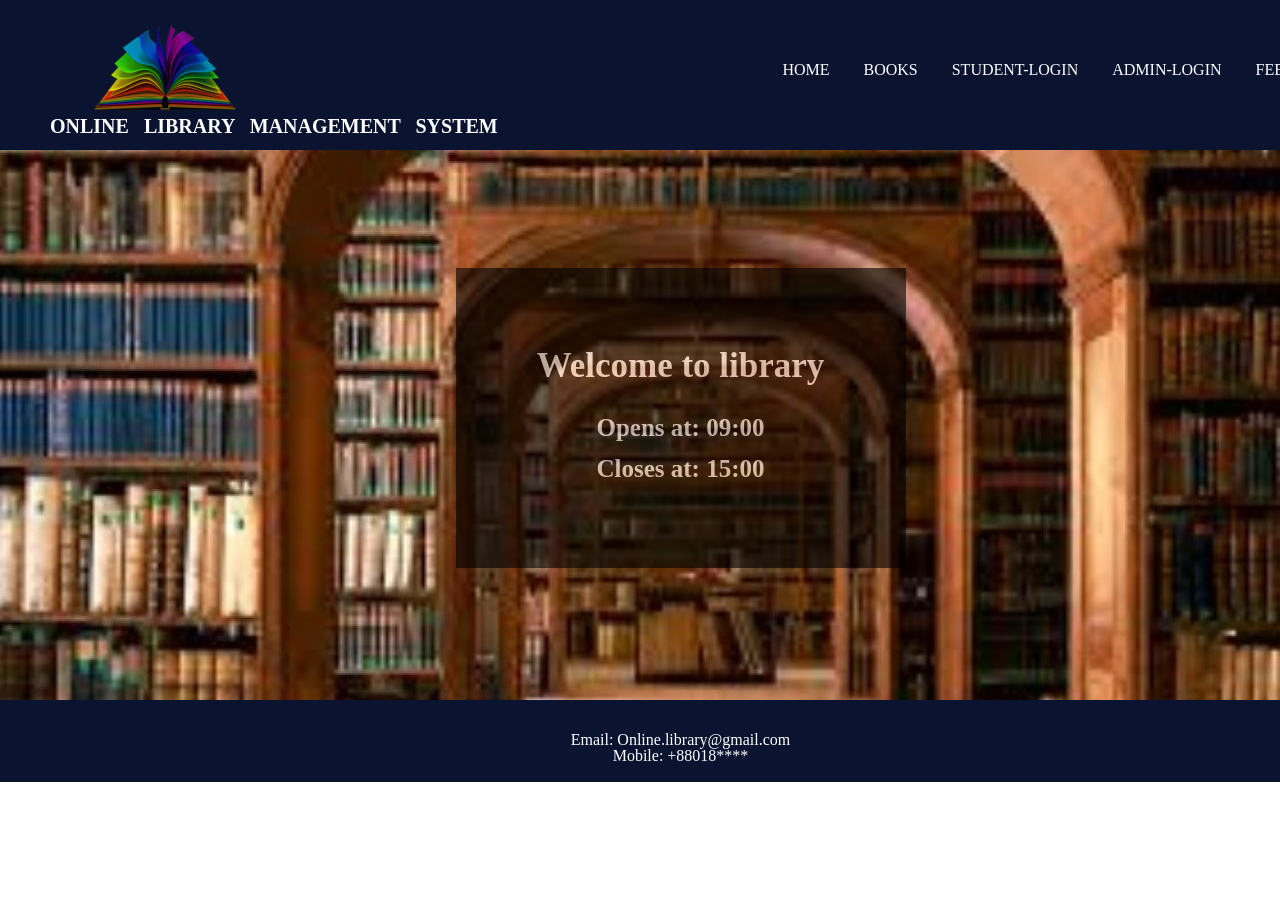
<file: index.html>
<!DOCTYPE html>

<html>
	<head>
	<title>
		Online Library Management System
	</title>
    <link rel="stylesheet" type="text/css" href="style.css">
   <meta charset="UTF-8">
	
    	<meta name="viewport" content="width=device-width, initial-scale=1">
		<style type="text/css">
	nav
{
float: right;
word-spacing: 30px;
padding: 20px;
}
nav li 
{
display:inline-block ;
line-height: 80px;
}
</style>
</head>
<body>
    <div class="wrapper">
		<header>
		<div class="logo">
			<img src="9.png">
			<h1 style="color: white;font-size: 20px;word-spacing: 10px; line-height:0px;margin-top: 0px;">ONLINE LIBRARY MANAGEMENT SYSTEM</h1>
		</div>
			<nav>
				<ul>
					<li><a href="index.html">HOME</a></li>
					<li><a href="books.html">BOOKS</a></li>
					<li><a href="student_login.html">STUDENT-LOGIN</a></li>
					<li><a href="">ADMIN-LOGIN</a></li>
					<li><a href="">FEEDBACK</a></li>
				</ul>
			</nav>
		</header>
		<section>
		<div class="sec_img">
			<br><br><br>
			<div class="box">
				<br><br><br><br><br>
				<h1 style="text-align: center; font-size: 35px;">Welcome to library</h1><br><br>
				<h1 style="text-align: center;font-size: 25px;">Opens at: 09:00 </h1><br>
				<h1 style="text-align: center;font-size: 25px;">Closes at: 15:00 </h1><br>
			</div>
		
		</div>
		</section>
		<footer>
			<p style="color:white;  text-align: center; ">
				<br><br>
				Email: Online.library@gmail.com <br>
				Mobile: +88018****
			</p>
		</footer>
	</div>
</body>
    </html>
</file>
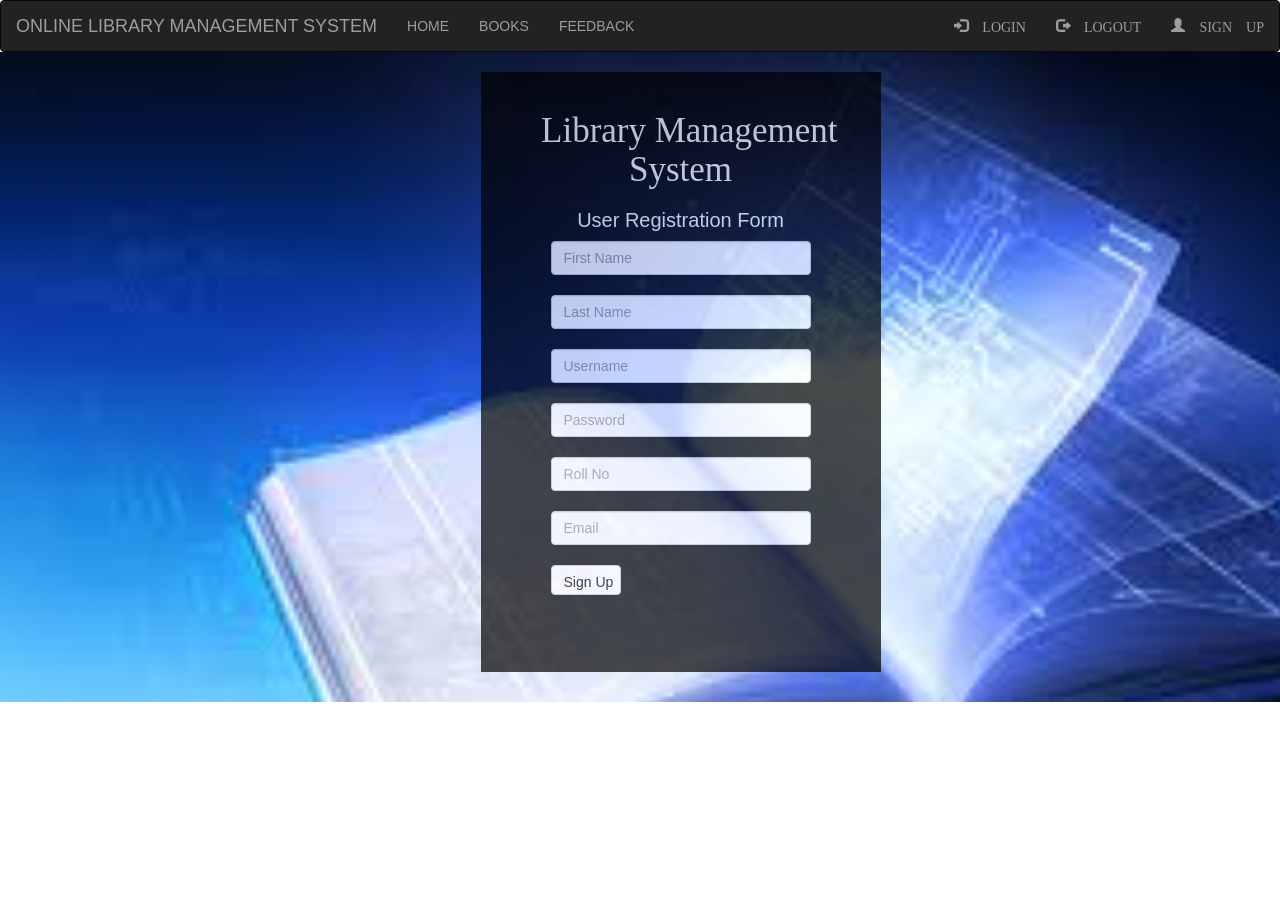
<file: registration.html>
<!DOCTYPE html>
<html lang="en">
<head>
    <meta charset="UTF-8">
    <meta http-equiv="X-UA-Compatible" content="IE=edge">
    <meta name="viewport" content="width=device-width, initial-scale=1.0">
    <title>Student Registration</title>
    <link rel="stylesheet" type="text/css" href="style.css">
    <link rel="stylesheet" href="https://maxcdn.bootstrapcdn.com/bootstrap/3.4.1/css/bootstrap.min.css">
    <script src="https://ajax.googleapis.com/ajax/libs/jquery/3.6.0/jquery.min.js"></script>
    <script src="https://maxcdn.bootstrapcdn.com/bootstrap/3.4.1/js/bootstrap.min.js"></script>
    <style type="text/css">
      
      section
  {
    margin-top: -20px;
  }
      </style>
      </head>
      <body>
          <nav class="navbar navbar-inverse">
              <div class="container-fluid">
          <div class="navbar-header">
      
              <a class="navbar-brand " >ONLINE LIBRARY MANAGEMENT SYSTEM</a>
          </div>
                  <ul class="nav navbar-nav">
                      <li><a href="index.html">HOME</a></li>
                      <li><a href="">BOOKS</a></li>
      
                      <li><a href="">FEEDBACK</a></li>
                  </ul>
                  <ul class="nav navbar-nav navbar-right">
                      <li><a href="student_login.html"><span class="glyphicon glyphicon-log-in"> LOGIN</span></a></li>
                  <li><a href="student_login.html"><span class =" glyphicon glyphicon-log-out"> LOGOUT</span></a></li>
                  <li><a href="registration.html"><span class="glyphicon glyphicon-user"> SIGN UP</span></a></li>
              </ul>
              </div>
              </nav>
</head>
<body>
    <section>
        <div class="reg_img">
         <br>
         <div class="box2">
             <h1 style ="text-align: center;font-size: 35px;font-family: Lucida Console;"> &nbsp Library Management System</h1>
             <h1 style="text-align:center;font-size:20px;">User Registration Form</h1>
             <form name="Registration" action="" method="">
                 
                 <div class="login">
                    <input class="form-control" type ="text" name="first" placeholder="First Name" required=""><br>
                    
                    <input class="form-control" type ="text" name="last" placeholder="Last Name" required="">
                    <br>
                 <input  class="form-control" type = "text" name="username" placeholder="Username" required=""><br>
                
                 <input  class="form-control" type = "password" name="password" placeholder="Password" required=""><br>
                 <input  class="form-control" type ="text" name ="roll" placeholder="Roll No" required=""><br>

                 <input  class="form-control" type ="text" name="email" placeholder="Email" required=""><br>
                 <input class ="btn btn-default" type="submit" name="submit" value="Sign Up" style="color:black; width: 70px; height:30px">
                 </div>
             </form>
            
         </div>
 
        </div>
     </section>
</file>
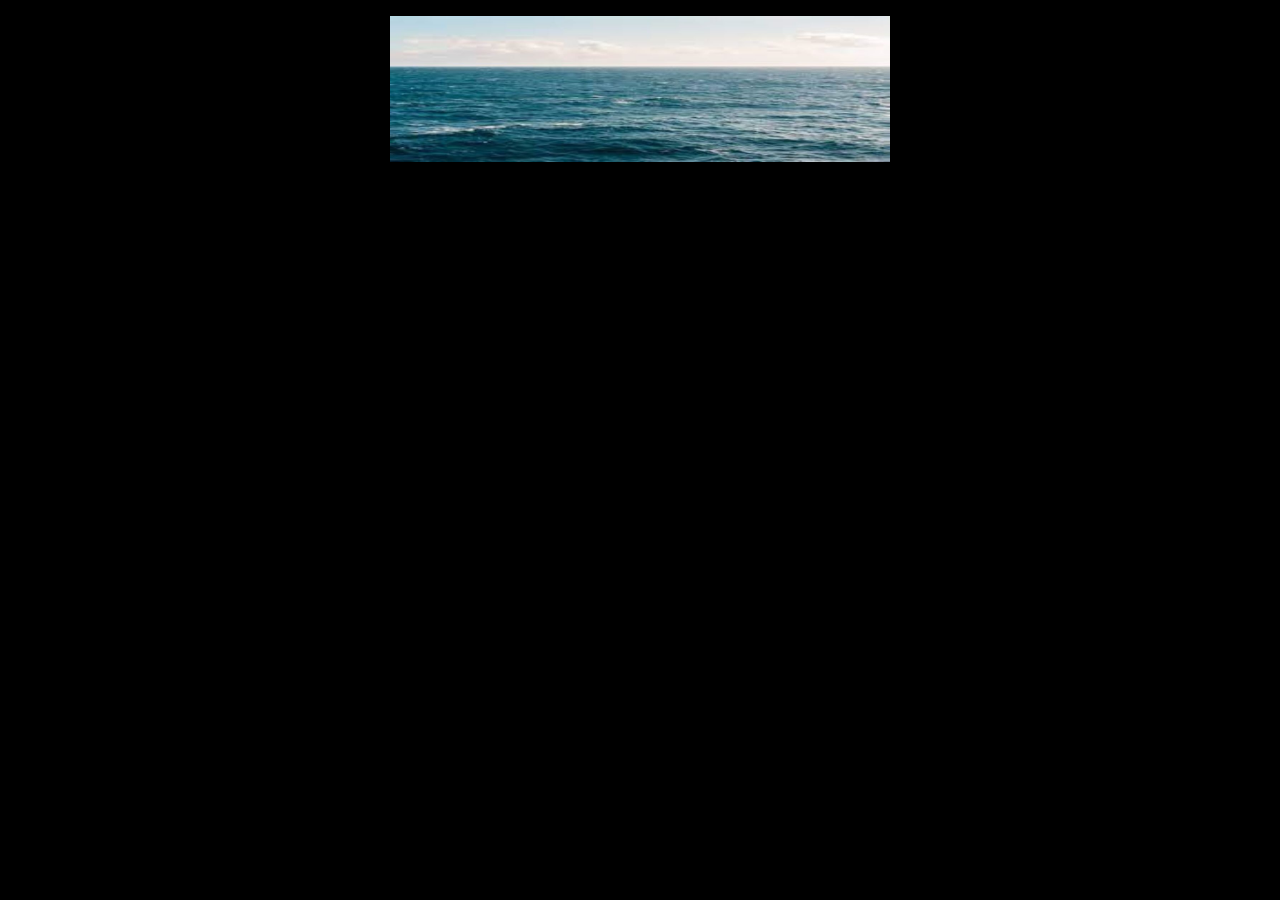
<file: ss.html>
<!DOCTYPE html>
<html lang="en">
<head>
    <meta charset="UTF-8">
    <meta http-equiv="X-UA-Compatible" content="IE=edge">
    <meta name="viewport" content="width=device-width, initial-scale=1.0">
    <title>Slide Show</title>
    <link rel="stylesheet" href="https://www.w3schools.com/w3css/4/w3.css">
</head>
<body style="background-color:black">
  <div class="w3-content w3-section" style="width: 500px;">
    <img class="mySlides w3-animate-left " src="a.jpg" style="width:100%">
    <img class="mySlides w3-animate-left " src="b.jpg" style="width:100%">
    <img class="mySlides w3-animate-fading " src="c.jpg" style="width:100%">
    <img class="mySlides w3-animate-fading" src="d.jpg"style="width:100%">
  </div>  
  <script type="text/javascript">
    var a=0;
    carousel();

    function carousel()
    {
      var i;
      var x=document.getElementsByClassName("mySlides");
      //document.write(x.length);
      for(i=0;i<x.length;i++)
      {
        x[i].style.display="none";

      }
      a++; 
      if (a > x.length) { a = 1 }
      x[a-1].style.display = "block";
      setTimeout(carousel,5000);
    }
  </script>
</body>
</html>
</file>
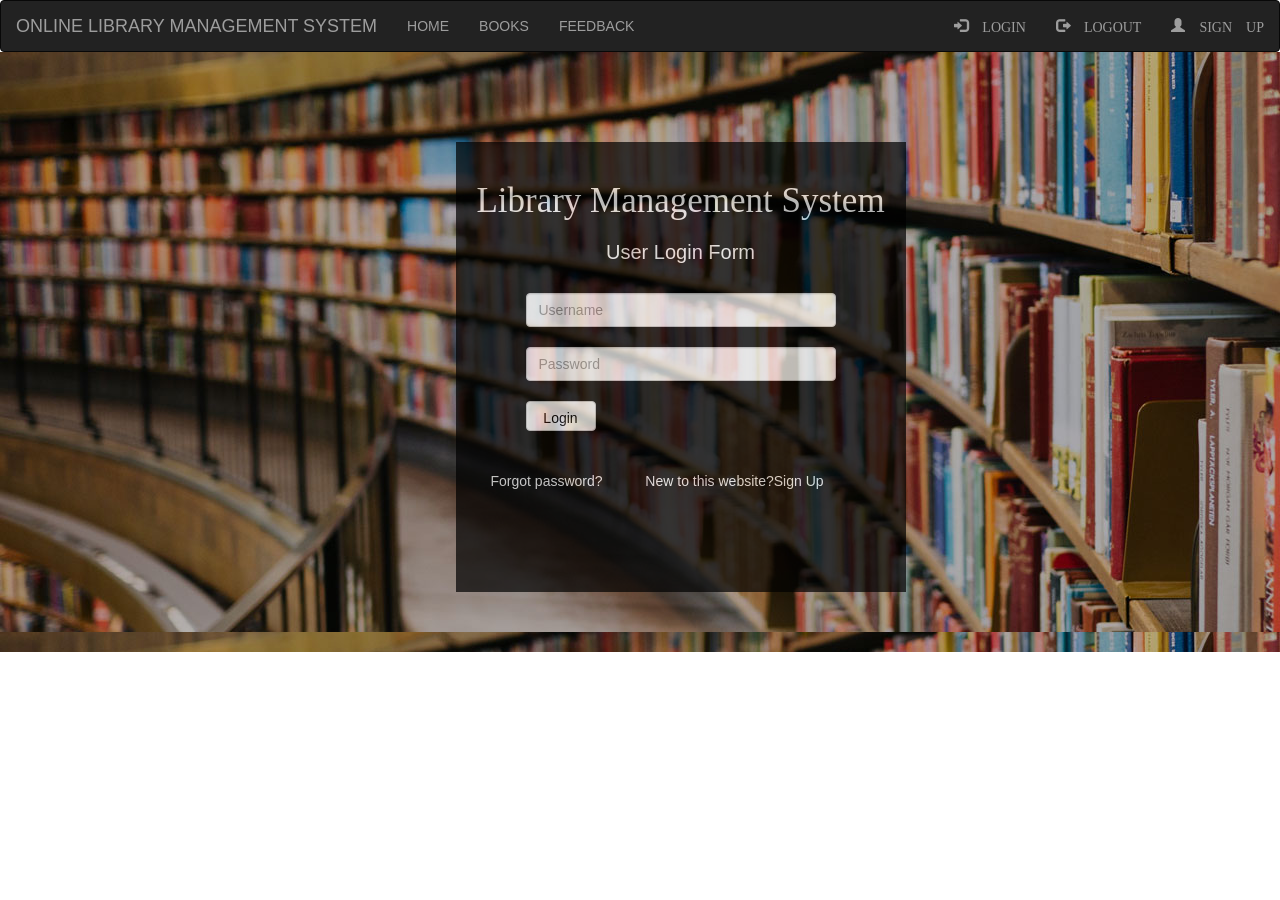
<file: student_login.html>
<!DOCTYPE html>
<html lang="en">
<head>
    <meta charset="UTF-8">
   
    <meta name="viewport" content="width=device-width, initial-scale=1.0">
    <title>Student Login</title>
    <link rel="stylesheet" type="text/css" href="style.css">

<link rel="stylesheet" href="https://maxcdn.bootstrapcdn.com/bootstrap/3.4.1/css/bootstrap.min.css">
<script src="https://ajax.googleapis.com/ajax/libs/jquery/3.6.0/jquery.min.js"></script>
<script src="https://maxcdn.bootstrapcdn.com/bootstrap/3.4.1/js/bootstrap.min.js"></script>
<style type="text/css">
  section
  {
    margin-top: -20px;
  }
</style>
</head>
<body>
    <nav class="navbar navbar-inverse">
        <div class="container-fluid">
    <div class="navbar-header">

        <a class="navbar-brand " >ONLINE LIBRARY MANAGEMENT SYSTEM</a>
    </div>
            <ul class="nav navbar-nav">
                <li ><a href="index.html">HOME</a></li>
                <li><a href="">BOOKS</a></li>

                <li><a href="">FEEDBACK</a></li>
            </ul>
            <ul class="nav navbar-nav navbar-right">
                <li><a href="student_login.html"><span class="glyphicon glyphicon-log-in "> LOGIN</span></a></li>
            <li><a href="student_login.html"><span class =" glyphicon glyphicon-log-out "> LOGOUT</span></a></li>
            <li><a href="registration.html"><span class="glyphicon glyphicon-user "> SIGN UP</span></a></li>
        </ul>
        </div>
        </nav>

  
    <section>
       <div class="log_img">
        <br>
        <div class="box1">
            <h1 style ="text-align: center;font-size: 35px;font-family: Lucida Console;">Library Management System</h1>
            <h1 style="text-align:center;font-size:20px;">User Login Form</h1><br>
            <form name="login" action="" method="">
            
                <div class="login">
                <input class ="form-control" type = "text" name="username" placeholder="Username" required=""><br>
                <input class ="form-control" type = "password" name="password" placeholder="Password" required=""><br>
                <input class ="btn btn-default" type="submit" name="submit" value="Login" style="color:black; width: 70px; height:30px">
            </div>
            
            <p style="color:white; padding-left: 15px;">
                <br><br>
                <a style ="color:white;" href="">Forgot password?</a> &nbsp &nbsp &nbsp &nbsp &nbsp
                New to this website?<a style="color:white;" href ="registration.html">Sign Up</a>
            </p>
        </form>
        </div>

       </div>
    </section>

</body>
</html>
</file>
<file: style.css>
/*nav{
    float: right;                                                                                                                                                                                                                                                                                                                                                                                                                                                                                                                                                                                                                                                                                                                                                                                                                                                                                       
    word-spacing: 30px;
    padding: 20px;
}
nav li 
{
    display: inline-block;
    line-height: 80px;
}*/

/* 
html5doctor.com Reset Stylesheet
v1.6.1
Last Updated: 2010-09-17
Author: Richard Clark - http://richclarkdesign.com 
Twitter: @rich_clark
*/

html, body, div, span, object, iframe,
h1, h2, h3, h4, h5, h6, p, blockquote, pre,
abbr, address, cite, code,
del, dfn, em, img, ins, kbd, q, samp,
small, strong, sub, sup, var,
b, i,
dl, dt, dd, ol, ul, li,
fieldset, form, label, legend,
table, caption, tbody, tfoot, thead, tr, th, td,
article, aside, canvas, details, figcaption, figure, 
footer, header, hgroup, menu, nav, section, summary,
time, mark, audio, video {
margin:0;
padding:0;
border:0;
outline:0;
font-size:100%;
vertical-align:baseline;
background:transparent;
}

body {
line-height:1;
}

article,aside,details,figcaption,figure,
footer,header,hgroup,menu,nav,section { 
display:block;
}

nav ul {
list-style:none;
}

blockquote, q {
quotes:none;
}

blockquote:before, blockquote:after,
q:before, q:after {
content:'';
content:none;
}

a {
margin:0;
padding:0;
font-size:100%;
vertical-align:baseline;
background:transparent;
}

/* change colours to suit your needs */
ins {
background-color:#ff9;
color:#000;
text-decoration:none;
}

/* change colours to suit your needs */
mark {
background-color:#ff9;
color:#000; 
font-style:italic;
font-weight:bold;
}

del {
text-decoration: line-through;
}

abbr[title], dfn[title] {
border-bottom:1px dotted;
cursor:help;
}

table {
border-collapse:collapse;
border-spacing:0;
}

/* change border colour to suit your needs */
hr {
display:block;
height:1px;
border:0; 
border-top:1px solid #cccccc;
margin:1em 0;
padding:0;
}

input, select {
vertical-align:middle;
}

/*-------------------------------Main code INDEX ---------------------------------------------------------*/

.wrapper
{
height: 660px;
width: 1350px;
/*background-color: red;*/
}
header
{
height: 130px;
width: 1350px;
background-color: rgb(10, 20, 49);
padding: 10px;
}
section
{
height:550px;
width: 1361px;
background-color: rgb(18, 170, 190);
}
footer
{
height: 82px;
width: 1361px;
background-color: rgb(10, 20, 49);
}
.logo
{
float :left;
padding-left: 40px;

}
.logo img 
{
padding-left: 40px;

}

li a
{
color: white;
text-decoration: none;
}
/*nav
{
float: right;
word-spacing: 30px;
padding: 20px;
}
nav li 
{
display:inline-block ;
line-height: 80px;
}*/

section .sec_img
{
height: 550px;
margin-top: 0px;
background-image: url("1.jpg");
}
.box
{
height: 300px;
width: 450px;
background-color: rgb(0, 0, 0);
margin: 70px auto;
opacity: .6;
color: white;
}

/*--------------------------------st_login-----------------------------*/

.log_img{
height: 600px;
margin-top: 0px;
background-image: url("3.jpg");
}
.box1
{
height: 450px;
width: 450px;
background-color: black;
margin: 70px auto;
opacity: .7;
color: white;
padding: 20px;
}
form .login
{
margin: auto 50px;
}
input
{
height: 25px;
width: 300px;

}
/*------------------------------registration--------------------*/
.reg_img
{
height:650px;
margin-top: 0px;
background-image: url("4.png");
}
.box2
{
height: 600px;
width: 400px;
background-color:black;
margin: 0px auto;
opacity: .7;
color: white;
padding: 20px;
} 
form .Registration
{
    margin:auto 50px;
}
</file>
